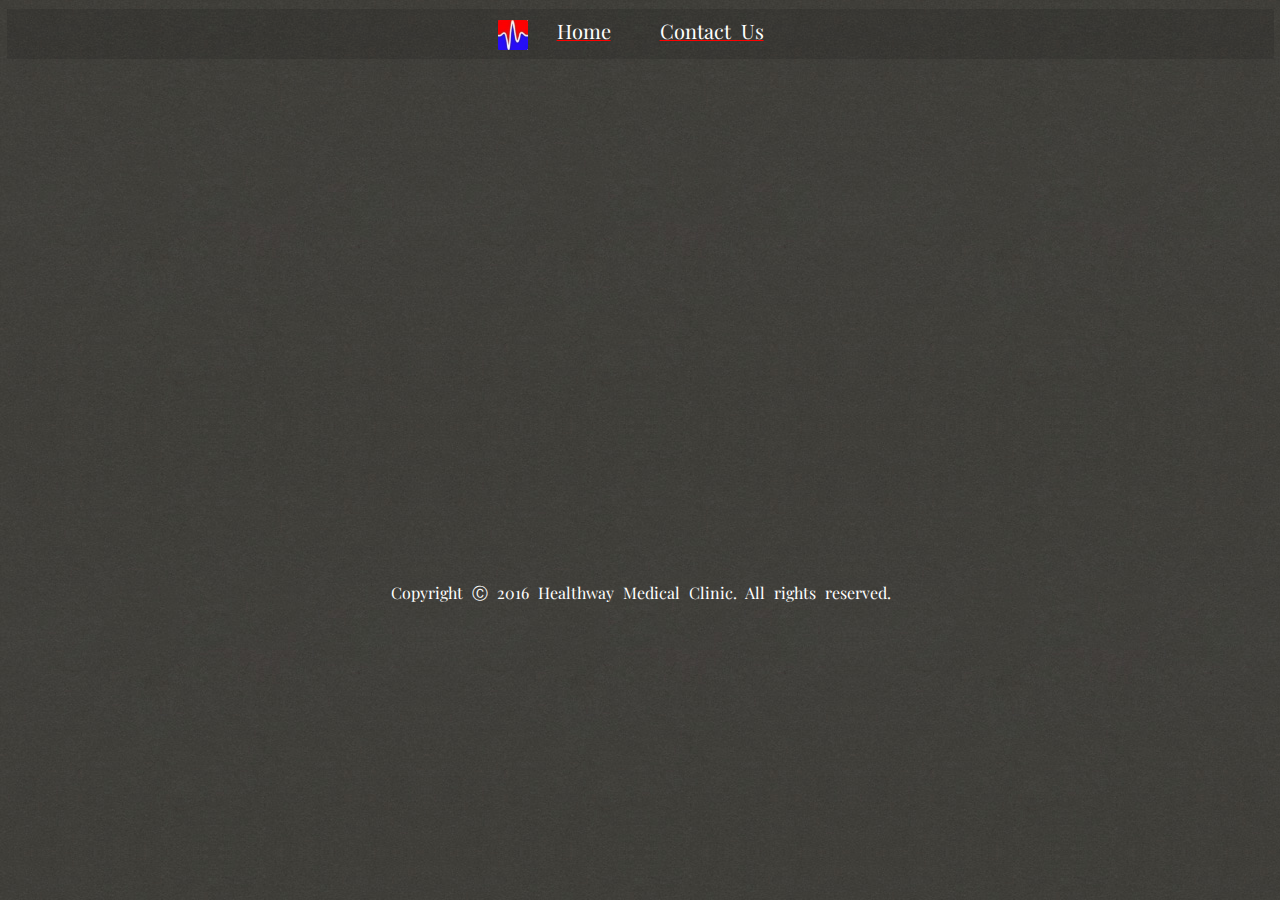
<file: contactus.html>
<!doctype html>
<!--[if lt IE 7]> <html class="ie6 oldie"> <![endif]-->
<!--[if IE 7]>    <html class="ie7 oldie"> <![endif]-->
<!--[if IE 8]>    <html class="ie8 oldie"> <![endif]-->
<!--[if gt IE 8]><!-->
<html class="">
<!--<![endif]-->
<head>
    <meta charset="UTF-8">
    <meta name="viewport" content="width=device-width, initial-scale=1">
    <title>HMC-Contact Us</title>
    <link href="boilerplate.css" rel="stylesheet" type="text/css">
    <link href='https://fonts.googleapis.com/css?family=Playfair+Display' rel='stylesheet' type='text/css'>
    <link href="contactus.css" rel="stylesheet" type="text/css">
    <script src="respond.min.js"></script>
</head>

  
<body>

<div id="main-contactus">
<header>
	 	<span id="logohmc" > <img src="images/logo1.jpg" alt="healthway clinic logo" width="30px" height="30px"/> </span>
        <a href="home.html"><span class="hdr1">Home</span></a>
        <!--<a href="#"><span class="hdr1">About Us</span></a>
        <a href="#"><span class="hdr1">Telemedicine</span></a>-->
        <a href="contactus.html"><span class="hdr1">Contact Us</span></a>
</header>
<br>

<!--<div id="address-contactus">

  		20200 Fraser Hwy, Langley, BC, V3A 4E6<br>
        Work: 604-260-4785<br>
        Fax: 1-888-314-0807
        
 
</div>-->
<br>
<div id="gmaps-contactus">
<iframe src="https://www.google.com/maps/embed?pb=!1m18!1m12!1m3!1d2611.9477065304754!2d-122.66602014940683!3d49.10663389104891!2m3!1f0!2f0!3f0!3m2!1i1024!2i768!4f13.1!3m3!1m2!1s0x5485cfd40bf8a255%3A0x92c4e8ec4a854008!2s20200+Fraser+Hwy%2C+Langley%2C+BC+V3A+4E4!5e0!3m2!1sen!2sca!4v1472267417567" width="90%" height="450" frameborder="0" style="border:2" allowfullscreen></iframe>

</div>

<br>


</div><!--End of main div-->

<footer>
Copyright &#9400; 2016 Healthway Medical Clinic. All rights reserved.
</footer>
</body>
</html>
</file>
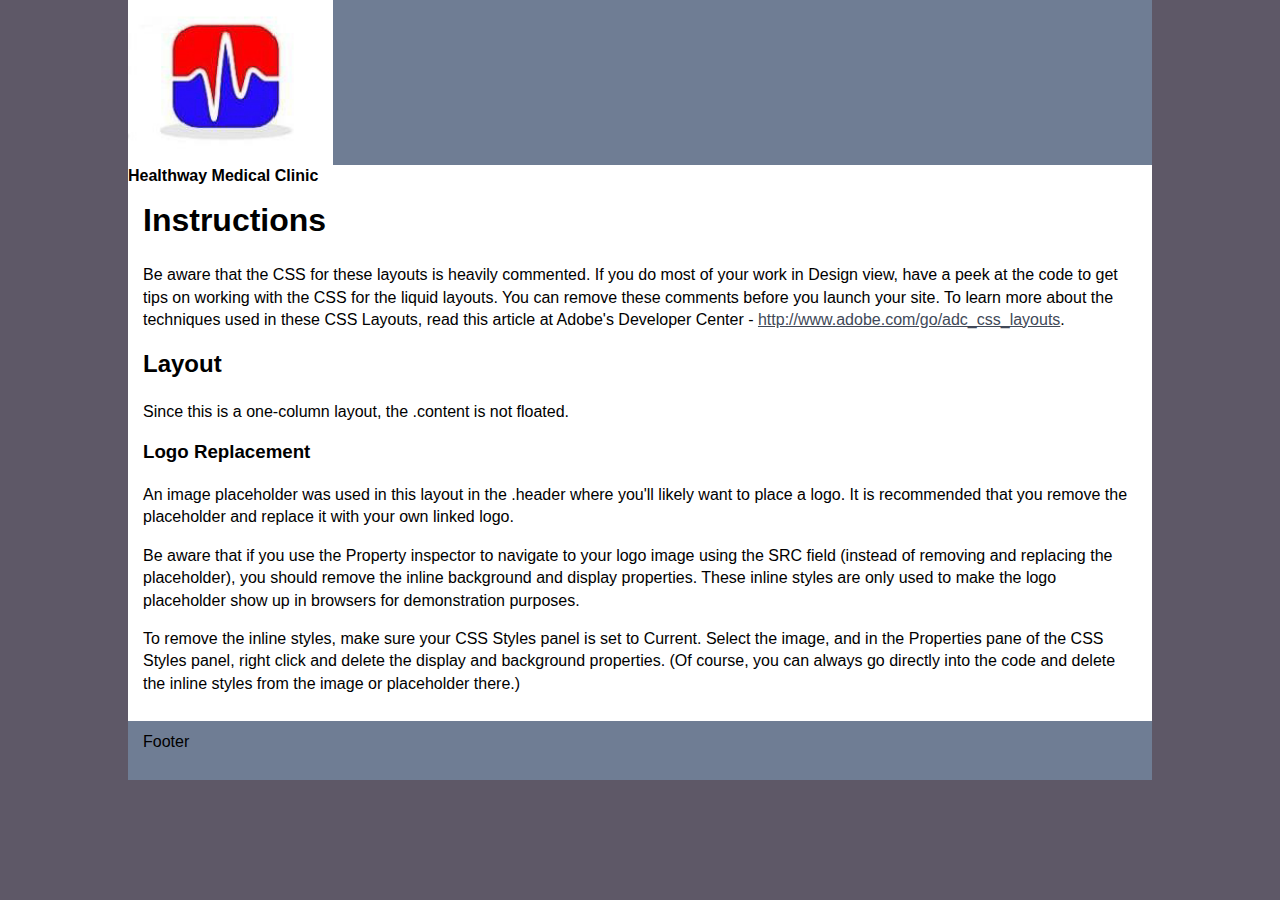
<file: hometest2.html>
<!doctype html>
<html>
<head>
<meta charset="utf-8">
<title>Untitled Document</title>
<style type="text/css">
<!--
body {
	font: 100%/1.4 Verdana, Arial, Helvetica, sans-serif;
	background-color: #5E5867;
	margin: 0;
	padding: 0;
	color: #000;
}

/* ~~ Element/tag selectors ~~ */
ul, ol, dl { /* Due to variations between browsers, it's best practices to zero padding and margin on lists. For consistency, you can either specify the amounts you want here, or on the list items (LI, DT, DD) they contain. Remember that what you do here will cascade to the .nav list unless you write a more specific selector. */
	padding: 0;
	margin: 0;
}
h1, h2, h3, h4, h5, h6, p {
	margin-top: 0;	 /* removing the top margin gets around an issue where margins can escape from their containing div. The remaining bottom margin will hold it away from any elements that follow. */
	padding-right: 15px;
	padding-left: 15px; /* adding the padding to the sides of the elements within the divs, instead of the divs themselves, gets rid of any box model math. A nested div with side padding can also be used as an alternate method. */
}
a img { /* this selector removes the default blue border displayed in some browsers around an image when it is surrounded by a link */
	border: none;
}

/* ~~ Styling for your site's links must remain in this order - including the group of selectors that create the hover effect. ~~ */
a:link {
	color:#414958;
	text-decoration: underline; /* unless you style your links to look extremely unique, it's best to provide underlines for quick visual identification */
}
a:visited {
	color: #4E5869;
	text-decoration: underline;
}
a:hover, a:active, a:focus { /* this group of selectors will give a keyboard navigator the same hover experience as the person using a mouse. */
	text-decoration: none;
}

/* ~~ this container surrounds all other divs giving them their percentage-based width ~~ */
.container {
	width: 80%;
	max-width: 1260px;/* a max-width may be desirable to keep this layout from getting too wide on a large monitor. This keeps line length more readable. IE6 does not respect this declaration. */
	min-width: 780px;/* a min-width may be desirable to keep this layout from getting too narrow. This keeps line length more readable in the side columns. IE6 does not respect this declaration. */
	background-color: #FFF;
	margin: 0 auto; /* the auto value on the sides, coupled with the width, centers the layout. It is not needed if you set the .container's width to 100%. */
}

/* ~~the header is not given a width. It will extend the full width of your layout. It contains an image placeholder that should be replaced with your own linked logo~~ */
.header {
	background-color: #6F7D94;
}

/* ~~ This is the layout information. ~~ 

1) Padding is only placed on the top and/or bottom of the div. The elements within this div have padding on their sides. This saves you from any "box model math". Keep in mind, if you add any side padding or border to the div itself, it will be added to the width you define to create the *total* width. You may also choose to remove the padding on the element in the div and place a second div within it with no width and the padding necessary for your design.

*/
.content {
	padding: 10px 0;
}

/* ~~ This grouped selector gives the lists in the .content area space ~~ */
.content ul, .content ol { 
	padding: 0 15px 15px 40px; /* this padding mirrors the right padding in the headings and paragraph rule above. Padding was placed on the bottom for space between other elements on the lists and on the left to create the indention. These may be adjusted as you wish. */
}

/* ~~ The footer ~~ */
.footer {
	padding: 10px 0;
	background-color: #6F7D94;
}

/* ~~ miscellaneous float/clear classes ~~ */
.fltrt {  /* this class can be used to float an element right in your page. The floated element must precede the element it should be next to on the page. */
	float: right;
	margin-left: 8px;
}
.fltlft { /* this class can be used to float an element left in your page. The floated element must precede the element it should be next to on the page. */
	float: left;
	margin-right: 8px;
}
.clearfloat { /* this class can be placed on a <br /> or empty div as the final element following the last floated div (within the #container) if the #footer is removed or taken out of the #container */
	clear:both;
	height:0;
	font-size: 1px;
	line-height: 0px;
}
-->
</style></head>

<body>

<div class="container">
  <div class="header"><a href="#"><img src="logo2.jpg" alt="Insert Logo Here" name="Insert_logo" width="20%" height="90%" id="Insert_logo" style="background-color: #8090AB; display:block;" /></a> 
  
    <!-- end .header --></div><span id="Title"><strong>Healthway Medical Clinic</strong></span>
  <div class="content">
    <h1>Instructions</h1>
    <p>Be aware that the CSS for these layouts is heavily commented. If you do most of your work in Design view, have a peek at the code to get tips on working with the CSS for the liquid layouts. You can remove these comments before you launch your site. To learn more about the techniques used in these CSS Layouts, read this article at Adobe's Developer Center - <a href="http://www.adobe.com/go/adc_css_layouts">http://www.adobe.com/go/adc_css_layouts</a>.</p>
    <h2>Layout</h2>
    <p>Since this is a one-column layout, the .content is not floated. </p>
    <h3>Logo Replacement</h3>
    <p>An image placeholder was used in this layout in the .header where you'll likely want to place  a logo. It is recommended that you remove the placeholder and replace it with your own linked logo. </p>
    <p> Be aware that if you use the Property inspector to navigate to your logo image using the SRC field (instead of removing and replacing the placeholder), you should remove the inline background and display properties. These inline styles are only used to make the logo placeholder show up in browsers for demonstration purposes. </p>
    <p>To remove the inline styles, make sure your CSS Styles panel is set to Current. Select the image, and in the Properties pane of the CSS Styles panel, right click and delete the display and background properties. (Of course, you can always go directly into the code and delete the inline styles from the image or placeholder there.)</p>
    <!-- end .content --></div>
  <div class="footer">
    <p>Footer</p>
    <!-- end .footer --></div>
  <!-- end .container --></div>
</body>
</html>
</file>
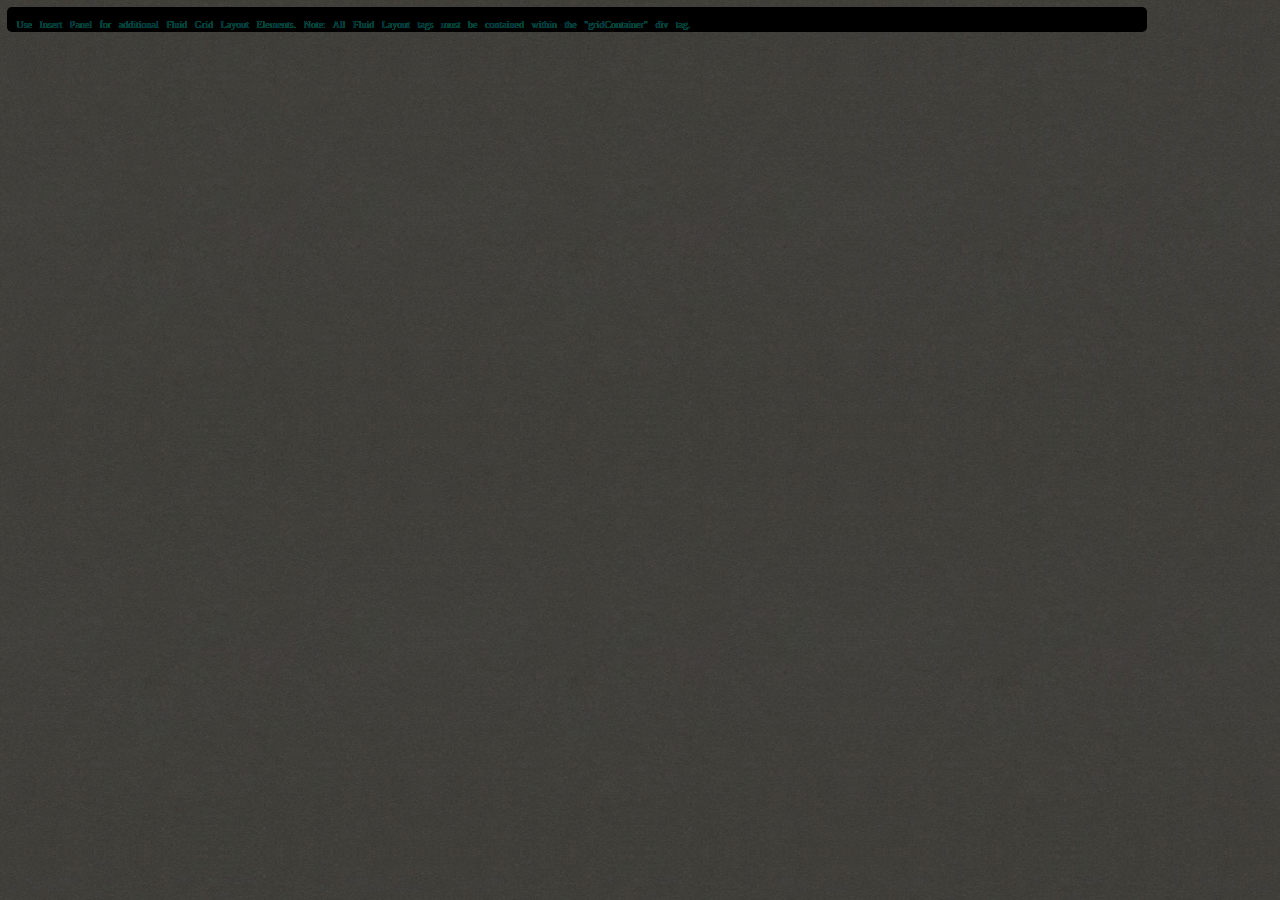
<file: Untitled-1.html>
<!doctype html>
<!--[if lt IE 7]> <html class="ie6 oldie"> <![endif]-->
<!--[if IE 7]>    <html class="ie7 oldie"> <![endif]-->
<!--[if IE 8]>    <html class="ie8 oldie"> <![endif]-->
<!--[if gt IE 8]><!-->
<html class="">
<!--<![endif]-->
<head>
<meta charset="UTF-8">
<meta name="viewport" content="width=device-width, initial-scale=1">
<title>Untitled Document</title>
<link href="boilerplate.css" rel="stylesheet" type="text/css">
<link href="Untitled-1.css" rel="stylesheet" type="text/css">
<!-- 
To learn more about the conditional comments around the html tags at the top of the file:
paulirish.com/2008/conditional-stylesheets-vs-css-hacks-answer-neither/

Do the following if you're using your customized build of modernizr (http://www.modernizr.com/):
* insert the link to your js here
* remove the link below to the html5shiv
* add the "no-js" class to the html tags at the top
* you can also remove the link to respond.min.js if you included the MQ Polyfill in your modernizr build 
-->
<!--[if lt IE 9]>
<script src="http://html5shiv.googlecode.com/svn/trunk/html5.js"></script>
<![endif]-->
<script src="respond.min.js"></script>
</head>
<body>
<div class="gridContainer clearfix">
  <div id="div1" class="fluid">Use Insert Panel for additional Fluid Grid Layout Elements. Note: All Fluid Layout tags must be contained within the "gridContainer" div tag.</div>
</div>
</body>
</html>
</file>
<file: boilerplate.css>
/*
/*
 * HTML5 ✰ Boilerplate v3.0.2
 *
 * What follows is the result of much research on cross-browser styling.
 * Credit left inline and big thanks to Nicolas Gallagher, Jonathan Neal,
 * Kroc Camen, and the H5BP dev community and team.
 *
 * Detailed information about this CSS: h5bp.com/css
 * 
 * Dreamweaver modifications:
 * 1. Commented out selection highlight
 * 2. Removed media queries section (we add our own in a separate file)
 *
 * ==|== normalize ==========================================================
 */


/* =============================================================================
   HTML5 display definitions
   ========================================================================== */

article, aside, details, figcaption, figure, footer, hgroup, nav, section { display: block; }
audio, canvas, video { display: inline-block; *display: inline; *zoom: 1; }
audio:not([controls]) { display: none; }
[hidden] { display: none; }

/* =============================================================================
   Base
   ========================================================================== */

/*
 * 1. Correct text resizing oddly in IE6/7 when body font-size is set using em units
 * 2. Prevent iOS text size adjust on device orientation change, without disabling user zoom: h5bp.com/g
 */

html { font-size: 100%; -webkit-text-size-adjust: 100%; -ms-text-size-adjust: 100%; }

html, button, input, select, textarea {
	font-family: 'Playfair Display', serif;
	text-wrap: normal;
}

body {
	margin: 5px;
	padding:2px;
	font-size: 1em;
	line-height: 1.4;
	word-spacing: 5px;
	letter-spacing: 0px;
	/*border: 1px solid Red;*/
	min-width: 0px;
	min-height: 50px;
	max-height: 1768px;
	width: 99%;
	background:#999999 url("images/bg.jpg");
	background-color:#D5D5D5;
}


#main{
	width:98%;
	display:block;
	min-width:500px;
	min-height:1600px;
	margin-left:auto;
	margin-right:auto;
	text-align:center;
    -ms-text-justify: distribute-all-lines;
    text-justify: distribute-all-lines;
	/*border: 5px solid YELLOW;*/
	
	/*background:#999999 url("images/bg.jpg");*/
	
}
header{
/*background:#999999 url("images/bg.jpg");*/
background-color:rgba(3,3,3,0.1);
width:100%;
height:50%;
min-height:40px;
text-align:center;
margin-top:2px;
padding-top:8px;
padding-bottom:2px;

}


#logohmc{
	left:10px;
	}
	
	footer{
color:white;
text-align:center;	
display:block;
clear:both;
}
/*	
=======
footer{
color:white;
text-align:center;	
display:block;
clear:both;
}

#logohmc{
left: -126px;	
position: relative;
}
>>>>>>> f7641b6beaeabbda6506eb34f93724ef01598fbd*/
/* 
 * Remove text-shadow in selection highlight: h5bp.com/i
 * These selection declarations have to be separate
 * Also: hot pink! (or customize the background color to match your design)
 */

/* Dreamweaver: uncomment these if you do want to customize the selection highlight
 *::-moz-selection { background: #fe57a1; color: #fff; text-shadow: none; }
 *::selection { background: #fe57a1; color: #fff; text-shadow: none; }
 */

/* =============================================================================
   Links
   ========================================================================== */

a { color: Red; }
a:visited { color: white; }
a:hover { color: Red; font-size:16px;}
/*a:focus { outline: thick dashed }*/

/* Improve readability when focused and hovered in all browsers: h5bp.com/h */
a:hover, a:active { outline: 5; }


/* =============================================================================
   Typography
   ========================================================================== */

abbr[title] { border-bottom: 1px dotted; }

b, strong {
	font-weight: 900;
	text-align: center;
	color: #000000;
	font-size: 40px;
	word-spacing: 2px;
}

blockquote { margin: 1em 40px; }

dfn { font-style: italic; }

hr { display: block; height: 1px; border: 0; border-top: 1px solid #ccc; margin: 1em 0; padding: 0; }

ins { background: #ff9; color: #000; text-decoration: none; }

mark { background: #ff0; color: #000; font-style: italic; font-weight: bold; }

/* Redeclare monospace font family: h5bp.com/j */
pre, code, kbd, samp { font-family: monospace, serif; _font-family: 'courier new', monospace; font-size: 1em; }

/* Improve readability of pre-formatted text in all browsers */
pre { white-space: pre; white-space: pre-wrap; word-wrap: break-word; }

q { quotes: none; }
q:before, q:after { content: ""; content: none; }

small { font-size: 85%; }

/* Position subscript and superscript content without affecting line-height: h5bp.com/k */
sub, sup { font-size: 75%; line-height: 0; position: relative; vertical-align: baseline; }
sup { top: -0.5em; }
sub { bottom: -0.25em; }


/* =============================================================================
   Lists
   ========================================================================== */

ul, ol { margin: 1em 0; padding: 0 0 0 40px; }
dd { margin: 0 0 0 40px; }
nav ul, nav ol { list-style: none; list-style-image: none; margin: 0; padding: 0; }


/* =============================================================================
   Embedded content
   ========================================================================== */

/*
 * 1. Improve image quality when scaled in IE7: h5bp.com/d
 * 2. Remove the gap between images and borders on image containers: h5bp.com/i/440
 */

img { border: 0; -ms-interpolation-mode: bicubic; vertical-align: middle; }

/*
 * Correct overflow not hidden in IE9
 */

svg:not(:root) { overflow: hidden; }


/* =============================================================================
   Figures
   ========================================================================== */

figure { margin: 0; }


/* =============================================================================
   Forms
   ========================================================================== */

form { margin: 0; }
fieldset { border: 0; margin: 0; padding: 0; }

/* Indicate that 'label' will shift focus to the associated form element */
label { cursor: pointer; }

/*
 * 1. Correct color not inheriting in IE6/7/8/9
 * 2. Correct alignment displayed oddly in IE6/7
 */

legend { border: 0; *margin-left: -7px; padding: 0; white-space: normal; }

/*
 * 1. Correct font-size not inheriting in all browsers
 * 2. Remove margins in FF3/4 S5 Chrome
 * 3. Define consistent vertical alignment display in all browsers
 */

button, input, select, textarea { font-size: 100%; margin: 0; vertical-align: baseline; *vertical-align: middle; }

/*
 * 1. Define line-height as normal to match FF3/4 (set using !important in the UA stylesheet)
 */

button, input { line-height: normal; }

/*
 * 1. Display hand cursor for clickable form elements
 * 2. Allow styling of clickable form elements in iOS
 * 3. Correct inner spacing displayed oddly in IE7 (doesn't effect IE6)
 */

button, input[type="button"], input[type="reset"], input[type="submit"] { cursor: pointer; -webkit-appearance: button; *overflow: visible; }

/*
 * Re-set default cursor for disabled elements
 */

button[disabled], input[disabled] { cursor: default; }

/*
 * Consistent box sizing and appearance
 */

input[type="checkbox"], input[type="radio"] { box-sizing: border-box; padding: 0; *width: 13px; *height: 13px; }
input[type="search"] { -webkit-appearance: textfield; -moz-box-sizing: content-box; -webkit-box-sizing: content-box; box-sizing: content-box; }
input[type="search"]::-webkit-search-decoration, input[type="search"]::-webkit-search-cancel-button { -webkit-appearance: none; }

/*
 * Remove inner padding and border in FF3/4: h5bp.com/l
 */

button::-moz-focus-inner, input::-moz-focus-inner { border: 0; padding: 0; }

/*
 * 1. Remove default vertical scrollbar in IE6/7/8/9
 * 2. Allow only vertical resizing
 */

textarea { overflow: auto; vertical-align: top; resize: vertical; }

/* Colors for form validity */
input:valid, textarea:valid {  }
input:invalid, textarea:invalid { background-color: #f0dddd; }


/* =============================================================================
   Tables
   ========================================================================== */
/* 
 * 'border-collapse: collapse;' needs to be overridden in designs having tables with rounded corners and drop shadows.
*/
table { border-collapse: collapse; border-spacing: 0; }
td { vertical-align: top; }

/* =============================================================================
   Chrome Frame Prompt
   ========================================================================== */

.chromeframe { margin: 0.2em 0; background: #ccc; color: black; padding: 0.2em 0; }


/* ==|== primary styles =====================================================
   Author:
   ========================================================================== */
















/* ==|== non-semantic helper classes ========================================
   Please define your styles before this section.
   ========================================================================== */

/* For image replacement */
.ir { display: block; border: 0; text-indent: -999em; overflow: hidden; background-color: transparent; background-repeat: no-repeat; text-align: left; direction: ltr; *line-height: 0; }
.ir br { display: none; }

/* Hide from both screenreaders and browsers: h5bp.com/u */
.hidden { display: none !important; visibility: hidden; }

/* Hide only visually, but have it available for screenreaders: h5bp.com/v */
.visuallyhidden { border: 0; clip: rect(0 0 0 0); height: 1px; margin: -1px; overflow: hidden; padding: 0; position: absolute; width: 1px; }

/* Extends the .visuallyhidden class to allow the element to be focusable when navigated to via the keyboard: h5bp.com/p */
.visuallyhidden.focusable:active, .visuallyhidden.focusable:focus { clip: auto; height: auto; margin: 0; overflow: visible; position: static; width: auto; }

/* Hide visually and from screenreaders, but maintain layout */
.invisible { visibility: hidden; }

/* Contain floats: h5bp.com/q */
.clearfix:before, .clearfix:after { content: ""; display: table; }
.clearfix:after { clear: both; }
.clearfix { *zoom: 1; }


/* ==|== print styles =======================================================
   Print styles.
   Inlined to avoid required HTTP connection: h5bp.com/r
   ========================================================================== */

@media print {
  * { background: transparent !important; color: black !important; box-shadow:none !important; text-shadow: none !important; filter:none !important; -ms-filter: none !important; } /* Black prints faster: h5bp.com/s */
  a, a:visited { text-decoration: underline; }
  a[href]:after { content: " (" attr(href) ")"; }
  abbr[title]:after { content: " (" attr(title) ")"; }
  .ir a:after, a[href^="javascript:"]:after, a[href^="#"]:after { content: ""; }  /* Don't show links for images, or javascript/internal links */
  pre, blockquote { border: 1px solid #999; page-break-inside: avoid; }
  thead { display: table-header-group; } /* h5bp.com/t */
  tr, img { page-break-inside: avoid; }
  img { max-width: 100% !important; }
  @page { margin: 0.5cm; }
  p, h2, h3 { orphans: 3; widows: 3; }
  h2, h3 { page-break-after: avoid; }
}






#address{
	width: auto;
	height: 100%;
	padding-top: -30px;
	padding-bottom: 40px;
	margin-left: 85px;
	margin-top: -40px;
	clear: none;
	display: inline-block;
	text-align:center;
}
.hdr1{
	padding-right:20px;
	padding-left:20px;
	font-size:20px;
	color:white;
}


/*nav1{color:Yellow;}
*/
</file>
<file: contactus.css>
@charset "UTF-8";
/* CSS Document */


#main-contactus{
	/*border: 1px solid red;*/
	text-align:center;
}

#address-contactus{
	color:white;
}


#gmaps-contactus{
	border-radius: 5px;	
	
}
</file>
<file: Untitled-1.css>
@charset "UTF-8";
/* Simple fluid media
   Note: Fluid media requires that you remove the media's height and width attributes from the HTML
   http://www.alistapart.com/articles/fluid-images/ 
*/
img, object, embed, video {
	max-width: 100%;
}

/* IE 6 does not support max-width so default to width 100% */
.ie6 img {
	width:100%;
}

/*
	Dreamweaver Fluid Grid Properties
	----------------------------------
	dw-num-cols-mobile:		4;
	dw-num-cols-tablet:		8;
	dw-num-cols-desktop:	12;
	dw-gutter-percentage:	25;
	
	Inspiration from "Responsive Web Design" by Ethan Marcotte 
	http://www.alistapart.com/articles/responsive-web-design
	
	and Golden Grid System by Joni Korpi
	http://goldengridsystem.com/
*/

.fluid {
	clear: both;
	margin-left: auto;
	margin-right:auto;
	width: 100%;
	float: left;
	display: block;
}

.fluidList {
    list-style:none;
    list-style-image:none;
    margin:0;
    padding:0;        
}

/* Mobile Layout: 480px and below. */
  
.gridContainer {
	margin-left: auto;
	margin-right: auto;
	width: 86.45%;
	padding-left: 2.275%;
	padding-right: 2.275%;
	clear: none;
	float: none;
}
#div1 {
}


.zeroMargin_mobile {
margin-left: 0;
}
.hide_mobile {
display: none;
}

/* Tablet Layout: 481px to 768px. Inherits styles from: Mobile Layout. */

@media only screen and (min-width: 481px) {

.gridContainer {
	width: 90.675%;
	padding-left: 1.1625%;
	padding-right: 1.1625%;
	clear: none;
	float: none;
	margin-left: auto;
}
#div1 {
}
#header {
width: 100%;
}

.zeroMargin_tablet {
margin-left: 0;
}
.hide_tablet {
display: none;
}
}

/* Desktop Layout: 769px to a max of 1232px.  Inherits styles from: Mobile Layout and Tablet Layout. */

@media only screen and (min-width: 769px) {

.gridContainer {
	width: 88.5%;
	max-width: 1232px;
	padding-left: 0.75%;
	padding-right: 0.75%;
	margin-top: 0px;
	margin-right: 0px;
	margin-left: auto;
	margin-bottom: 0px;
	clear: right;
	float: none;
	margin-left: 0px;
	border-color: rgba(250,250,250,1.00);
	border-radius: 5px;
	background-color:black;
	top: 100px;
	bottom: 50px;
	padding-top: 11px;
	font-size: x-small;
	text-shadow: 0px 0px rgba(4,248,229,1.00);
}
#div1 {
}


.zeroMargin_desktop {
margin-left: 0;
}
.hide_desktop {
display: none;
}
}
</file>
